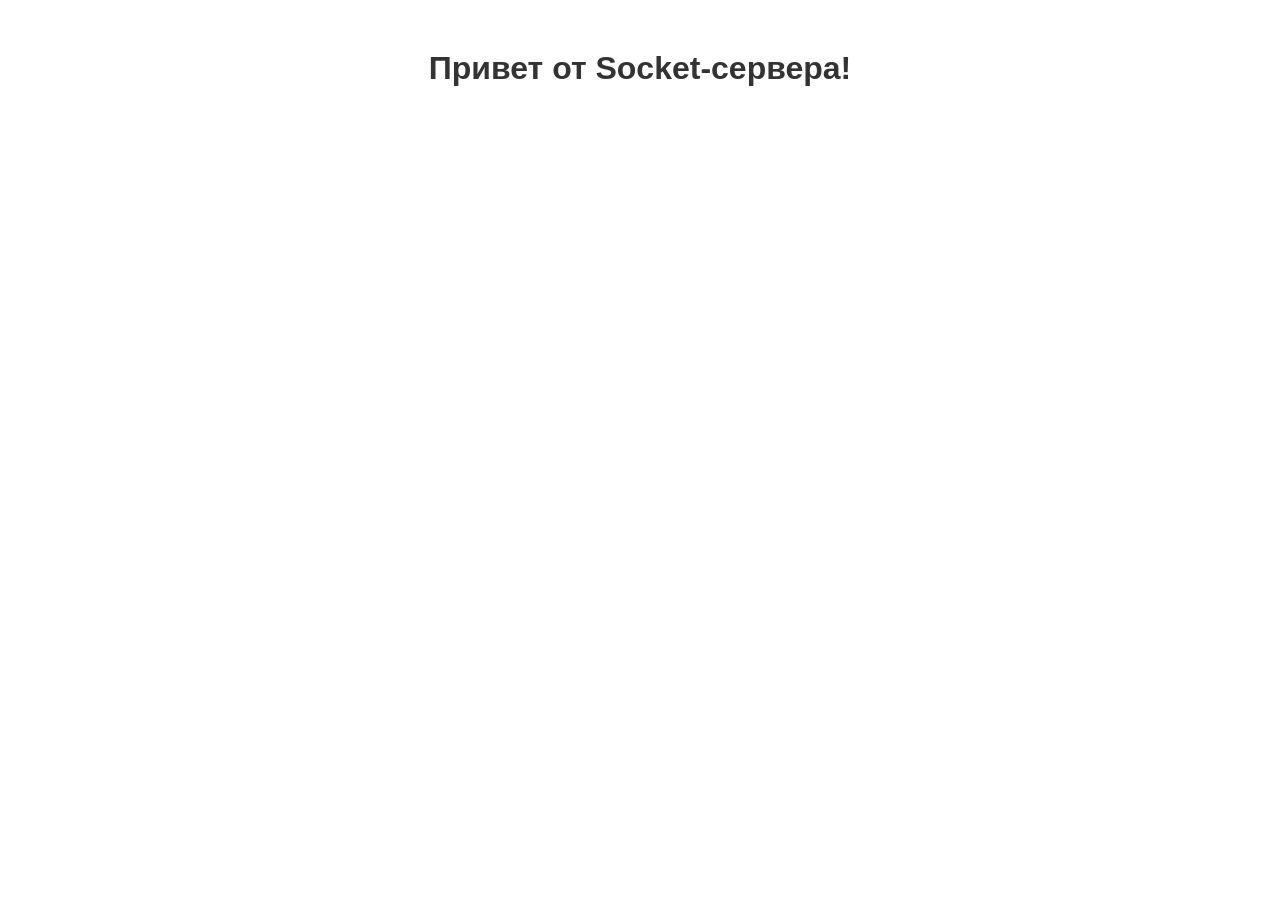
<file: work/К3320/Ершов_Николай/lab_6/source/index.html>
<!DOCTYPE html>
<html lang="ru">
<head>
    <meta charset="UTF-8">
    <title>Сервер на сокетах</title>
    <style>
        body { font-family: Arial, sans-serif; text-align: center; margin-top: 50px; }
        h1 { color: #333; }
    </style>
</head>
<body>
    <h1>Привет от Socket-сервера!</h1>
</body>
</html>
</file>
